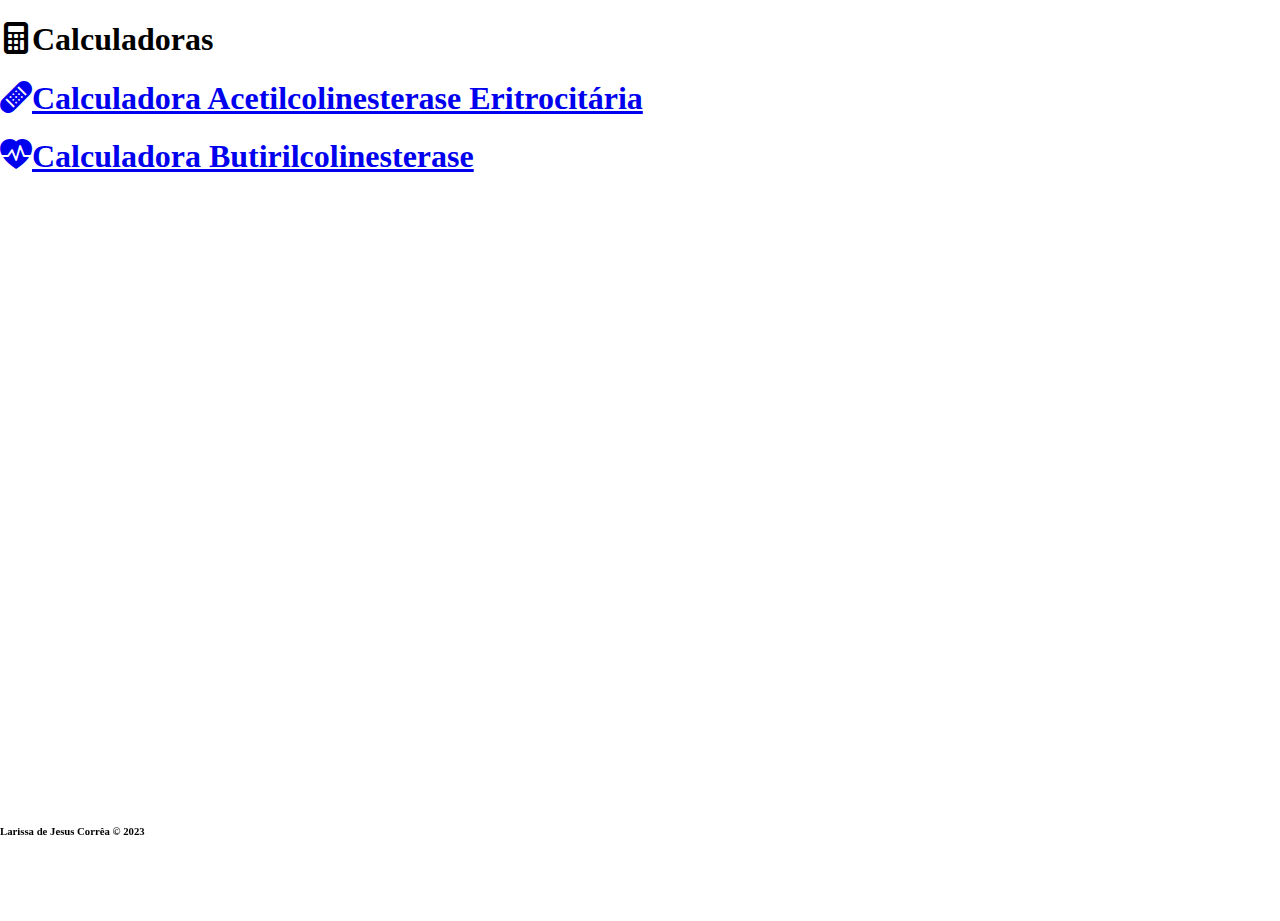
<file: index.html>
<!DOCTYPE html>
<html lang="pt-br">

<head>
    <meta charset="UTF-8">
    <meta name="viewport" content="width=device-width, initial-scale=1.0">
    <title>Calculadoras Infartox</title>
    <link rel="icon" type="image/png" href="img/Rato_inicial.jpg" />

    <link rel="stylesheet" href="style.css">
    <link href="https://cdn.jsdelivr.net/npm/bootstrap@5.3.2/dist/css/bootstrap.min.css" rel="stylesheet"
        integrity="sha384-T3c6CoIi6uLrA9TneNEoa7RxnatzjcDSCmG1MXxSR1GAsXEV/Dwwykc2MPK8M2HN" crossorigin="anonymous"
        defer>
    <script src="https://cdn.jsdelivr.net/npm/bootstrap@5.3.2/dist/js/bootstrap.bundle.min.js"
        integrity="sha384-C6RzsynM9kWDrMNeT87bh95OGNyZPhcTNXj1NW7RuBCsyN/o0jlpcV8Qyq46cDfL" crossorigin="anonymous"
        defer></script>
    <link rel="stylesheet" href="https://cdn.jsdelivr.net/npm/bootstrap-icons@1.11.2/font/bootstrap-icons.min.css"
        defer>
</head>

<body>
    <div id="principal" class="container">
        <div class="apresentacao row p-3">
            <h1 class="col text-primary mb-4"><span class="bi-calculator-fill me-2"></span>Calculadoras</h1>

            <div class="principal_filha container-fluid mb-2 p-5 mb-3 rounded-4 border" style="position: relative;">
                <div class="row">
                    <div class="col-12 mb-3"><a href="acetil.html"><h1 class="display-6"><span class="bi-bandaid-fill pe-3"></span>Calculadora Acetilcolinesterase Eritrocitária</h1></a></div>
                    <div class="col-12"><a href="butiril.html"><h1 class="display-6"><span class="bi-heart-pulse-fill pe-3"></span>Calculadora Butirilcolinesterase</span></h1></a></div>
                </div>
                </div>
            </div>
        </div>

        <footer class="d-flex align-items-center">
            <h6 class="fw-light mx-auto text-center" style="position: fixed; bottom: 0; width: 100%; height: 50px;">Larissa de Jesus Corrêa © 2023</h6>
        </footer>
    </div>

</body>

</html>
</file>
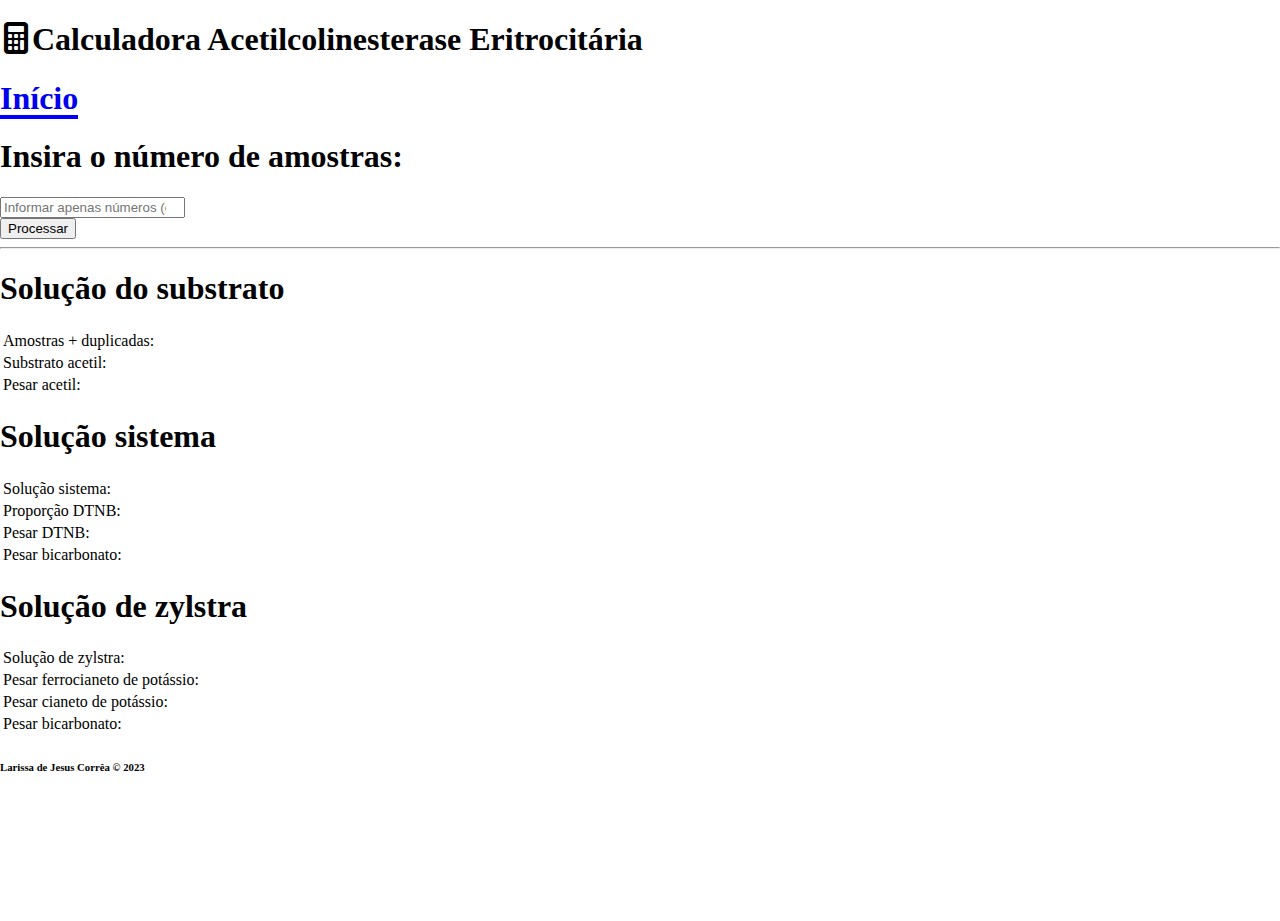
<file: acetil.html>
<!DOCTYPE html>
<html lang="pt-br">

<head>
    <meta charset="UTF-8">
    <meta name="viewport" content="width=device-width, initial-scale=1.0">
    <title>Calculadoras Infartox</title>
    <link rel="icon" type="image/png" href="img/Rato_inicial.jpg" />

    <link rel="stylesheet" href="style.css">
    <link href="https://cdn.jsdelivr.net/npm/bootstrap@5.3.2/dist/css/bootstrap.min.css" rel="stylesheet"
        integrity="sha384-T3c6CoIi6uLrA9TneNEoa7RxnatzjcDSCmG1MXxSR1GAsXEV/Dwwykc2MPK8M2HN" crossorigin="anonymous"
        defer>
    <script src="https://cdn.jsdelivr.net/npm/bootstrap@5.3.2/dist/js/bootstrap.bundle.min.js"
        integrity="sha384-C6RzsynM9kWDrMNeT87bh95OGNyZPhcTNXj1NW7RuBCsyN/o0jlpcV8Qyq46cDfL" crossorigin="anonymous"
        defer></script>
    <link rel="stylesheet" href="https://cdn.jsdelivr.net/npm/bootstrap-icons@1.11.2/font/bootstrap-icons.min.css"
        defer>
</head>

<body>
    <div id="principal" class="container">
        <div class="apresentacao row p-3">
            <h1 class="col text-primary"><span class="bi-calculator-fill me-2"></span>Calculadora Acetilcolinesterase
                Eritrocitária
            </h1>
            <h1 class="col text-end mb-5"><a href="index.html" class="text-decoration-none">Início</a></h1>

            <div class="principal_filha container-fluid mb-2 p-md-5 mb-3 rounded-4 border">
                <div class="row p-2 d-flex align-items-center">
                    <div class="col-12 col-lg-6 ps-0"><label for="inputAmostra" class="col-form-label">
                            <h1 class="display-6">Insira o número de amostras:</h1>
                        </label>
                    </div>
                    <div class="col-12 col-lg-4 mb-3 mb-lg-0">
                        <input id="inputAmostra" type="number" class="form-control"
                            placeholder="Informar apenas números (ex: 12)" pattern="[0-9]+"
                            title="Apenas números inteiros são permitidos">
                    </div>
                    <div class="col-12 col-lg-2 d-flex align-items-center justify-content-center">
                        <button id="btnProcessar" type="submit"
                            class="btn btn-outline-primary mx-auto">Processar</button>
                    </div>
                </div>
                <hr>

                <h1 class="display-6 mt-5">Solução do substrato</h1>
                <table class="table table-hover mb-5">
                    <tr>
                        <td class="col-8">Amostras + duplicadas:</td>
                        <td class="resultado1_1"></td>
                    </tr>
                    <tr>
                        <td>Substrato acetil:</td>
                        <td class="resultado2_1"></td>
                    </tr>
                    <tr>
                        <td>Pesar acetil:</td>
                        <td class="resultado3_1"></td>
                    </tr>
                </table>

                <h1 class="display-6">Solução sistema</h1>
                <table class="table table-hover mb-5">
                    <tr>
                        <td class="col-8">Solução sistema:</td>
                        <td class="resultado1_2"></td>
                    </tr>
                    <tr>
                        <td class="col-8">Proporção DTNB:</td>
                        <td class="resultado2_2"></td>
                    </tr>
                    <tr>
                        <td>Pesar DTNB:</td>
                        <td class="resultado3_2"></td>
                    </tr>
                    <tr>
                        <td>Pesar bicarbonato:</td>
                        <td class="resultado4_2"></td>
                    </tr>
                </table>

                <h1 class="display-6">Solução de zylstra</h1>
                <table class="table table-hover mb-5">
                    <tr>
                        <td class="col-8">Solução de zylstra:</td>
                        <td class="resultado1_3"></td>
                    </tr>
                    <tr>
                        <td class="col-8">Pesar ferrocianeto de potássio:</td>
                        <td class="resultado2_3"></td>
                    </tr>
                    <tr>
                        <td>Pesar cianeto de potássio:</td>
                        <td class="resultado3_3"></td>
                    </tr>
                    <tr>
                        <td>Pesar bicarbonato:</td>
                        <td class="resultado4_3"></td>
                    </tr>
                </table>
            </div>
        </div>
        <script src="scriptAcetil.js"></script>
    </div>

    <footer class="d-flex align-items-center">
        <h6 class="fw-light mx-auto">Larissa de Jesus Corrêa © 2023</h6>
    </footer>

</body>

</html>
</file>
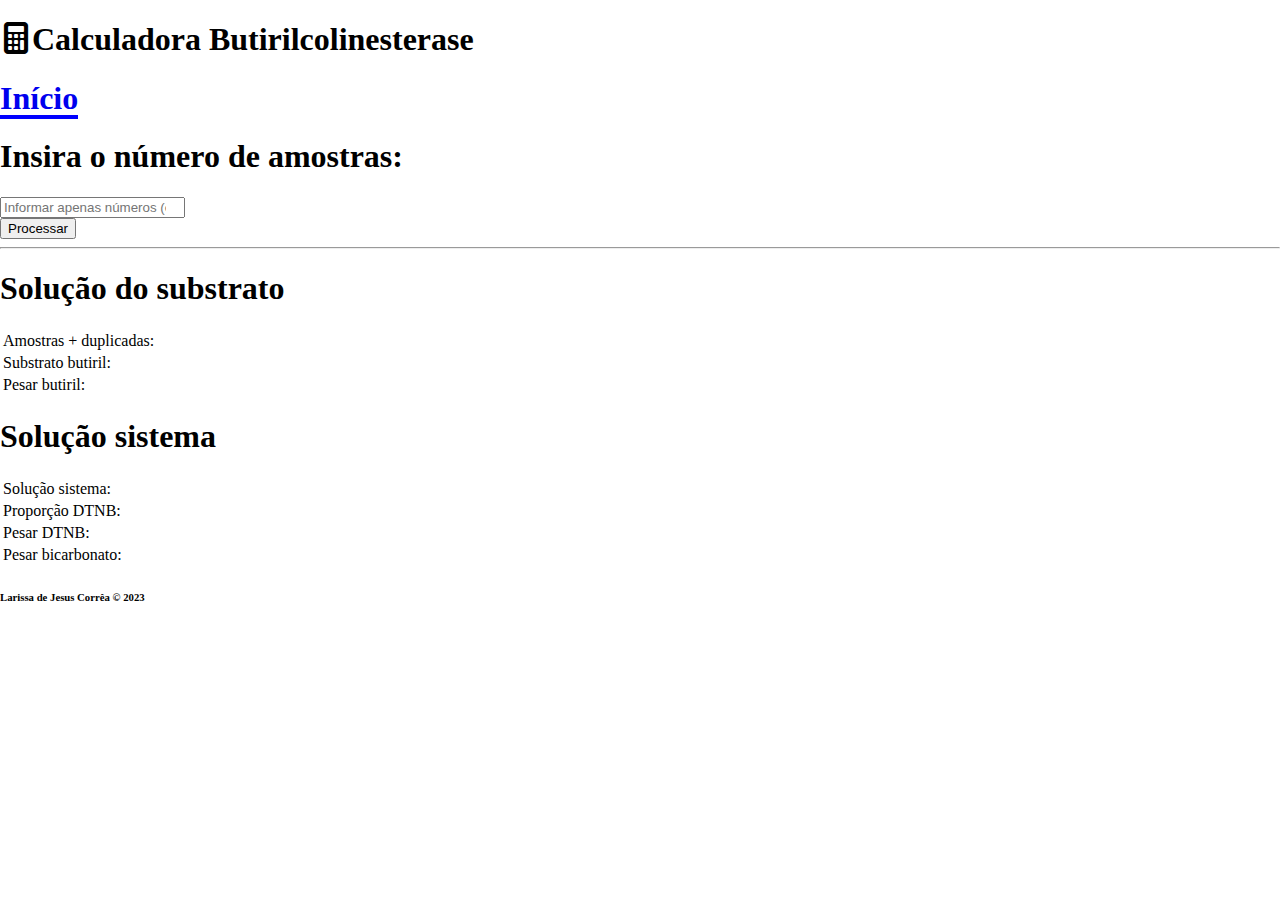
<file: butiril.html>
<!DOCTYPE html>
<html lang="pt-br">

<head>
  <meta charset="UTF-8">
  <meta name="viewport" content="width=device-width, initial-scale=1.0">
  <title>Calculadoras Infartox</title>
  <link rel="icon" type="image/png" href="img/Rato_inicial.jpg" />

  <link rel="stylesheet" href="style.css">
  <link href="https://cdn.jsdelivr.net/npm/bootstrap@5.3.2/dist/css/bootstrap.min.css" rel="stylesheet"
    integrity="sha384-T3c6CoIi6uLrA9TneNEoa7RxnatzjcDSCmG1MXxSR1GAsXEV/Dwwykc2MPK8M2HN" crossorigin="anonymous" defer>
  <script src="https://cdn.jsdelivr.net/npm/bootstrap@5.3.2/dist/js/bootstrap.bundle.min.js"
    integrity="sha384-C6RzsynM9kWDrMNeT87bh95OGNyZPhcTNXj1NW7RuBCsyN/o0jlpcV8Qyq46cDfL" crossorigin="anonymous"
    defer></script>
  <link rel="stylesheet" href="https://cdn.jsdelivr.net/npm/bootstrap-icons@1.11.2/font/bootstrap-icons.min.css" defer>
</head>

<body>
  <div id="principal" class="container">
    <div class="apresentacao row p-3">
      <h1 class="col text-primary"><span class="bi-calculator-fill me-2"></span>Calculadora Butirilcolinesterase</h1>
      <h1 class="col text-end mb-5"><a href="index.html" class="text-decoration-none">Início</a></h1>
      
      <div class="principal_filha container-fluid mb-2 p-md-5 mb-3 rounded-4 border">
        <div class="row p-2 d-flex align-items-center">
          <div class="col-12 col-lg-6 ps-0"><label for="inputAmostra" class="col-form-label">
            <h1 class="display-6">Insira o número de amostras:</h1>
          </label>
        </div>
        <div class="col-12 col-lg-4 mb-3 mb-lg-0">
          <input id="inputAmostra" type="number" class="form-control" placeholder="Informar apenas números (ex: 12)" pattern="[0-9]+" title="Apenas números inteiros são permitidos">
        </div>
        <div class="col-12 col-lg-2 d-flex align-items-center justify-content-center">
          <button id="btnProcessar" type="submit" class="btn btn-outline-primary mx-auto">Processar</button>
        </div>
      </div>
      <hr>
      
      <h1 class="display-6 mt-5">Solução do substrato</h1>
      <table class="table table-hover mb-5">
        <tr>
          <td class="col-8">Amostras + duplicadas:</td>
          <td class="resultado1_1"></td>
        </tr>
        <tr>
          <td>Substrato butiril:</td>
          <td class="resultado2_1"></td>
        </tr>
        <tr>
          <td>Pesar butiril:</td>
          <td class="resultado3_1"></td>
        </tr>
      </table>
      
      <h1 class="display-6">Solução sistema</h1>
      <table class="table table-hover mb-5">
        <tr>
          <td class="col-8">Solução sistema:</td>
          <td class="resultado1_2"></td>
        </tr>
        <tr>
          <td class="col-8">Proporção DTNB:</td>
          <td class="resultado2_2"></td>
        </tr>
        <tr>
          <td>Pesar DTNB:</td>
          <td class="resultado3_2"></td>
        </tr>
        <tr>
          <td>Pesar bicarbonato:</td>
          <td class="resultado4_2"></td>
        </tr>
      </table>
    </div>
  </div>
  <script src="scriptButiril.js"></script>
</div>

<footer class="d-flex align-items-center">
  <h6 class="fw-light mx-auto">Larissa de Jesus Corrêa © 2023</h6>
</footer>

</body>

</html>
</file>
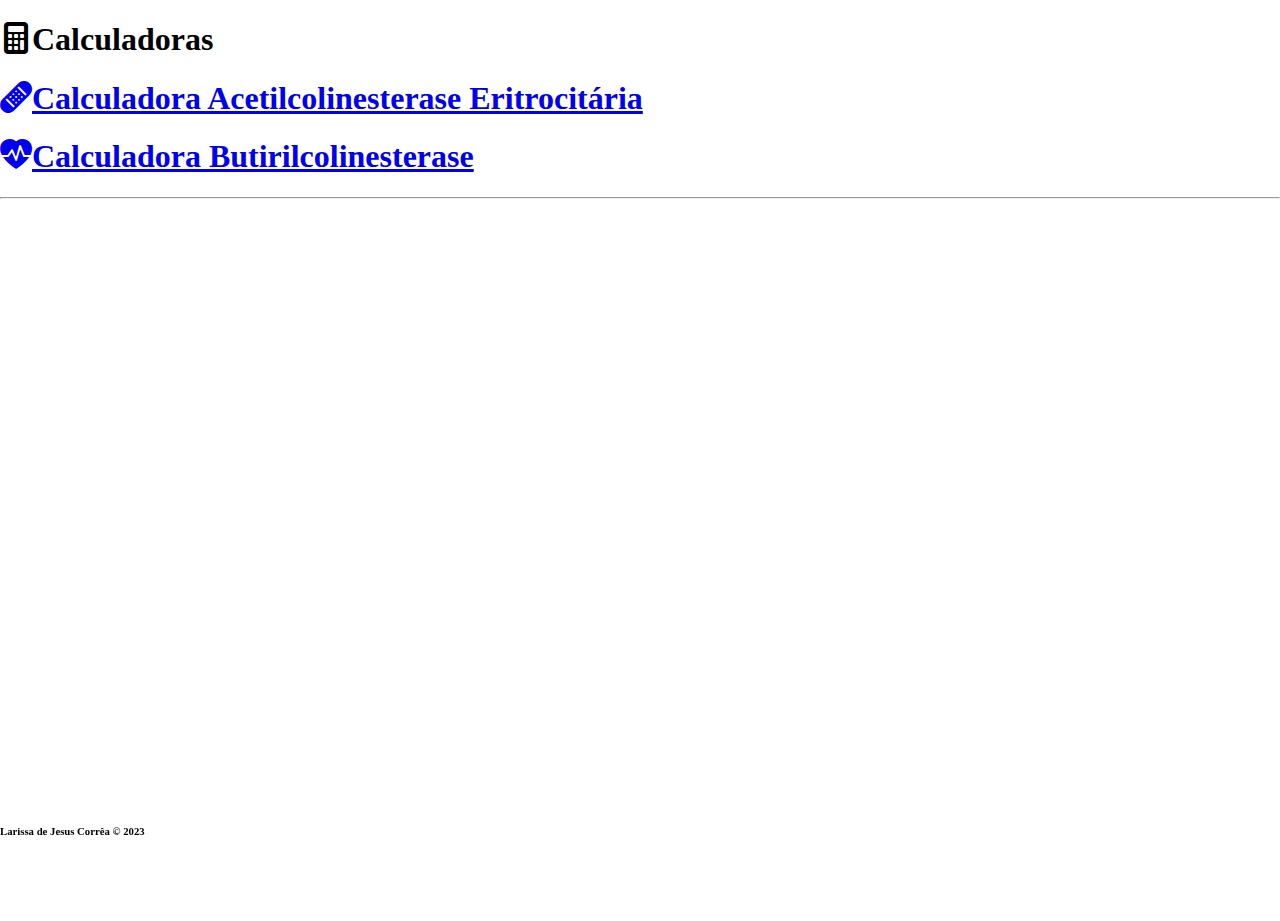
<file: inicio.html>
<!DOCTYPE html>
<html lang="pt-br">

<head>
    <meta charset="UTF-8">
    <meta name="viewport" content="width=device-width, initial-scale=1.0">
    <title>Calculadoras Infartox</title>
    <link rel="icon" type="image/png" href="img/Rato_inicial.jpg" />

    <link rel="stylesheet" href="style.css">
    <link href="https://cdn.jsdelivr.net/npm/bootstrap@5.3.2/dist/css/bootstrap.min.css" rel="stylesheet"
        integrity="sha384-T3c6CoIi6uLrA9TneNEoa7RxnatzjcDSCmG1MXxSR1GAsXEV/Dwwykc2MPK8M2HN" crossorigin="anonymous"
        defer>
    <script src="https://cdn.jsdelivr.net/npm/bootstrap@5.3.2/dist/js/bootstrap.bundle.min.js"
        integrity="sha384-C6RzsynM9kWDrMNeT87bh95OGNyZPhcTNXj1NW7RuBCsyN/o0jlpcV8Qyq46cDfL" crossorigin="anonymous"
        defer></script>
    <link rel="stylesheet" href="https://cdn.jsdelivr.net/npm/bootstrap-icons@1.11.2/font/bootstrap-icons.min.css"
        defer>
</head>

<body>
    <div id="principal" class="container">
        <div class="apresentacao row p-3">
            <h1 class="col text-primary mb-4"><span class="bi-calculator-fill me-2"></span>Calculadoras</h1>

            <div class="principal_filha container-fluid mb-2 p-5 mb-3 rounded-4 border" style="position: relative;">
                <div class="row">
                    <div class="col-12 mb-3"><a href="acetil.html"><h1 class="display-6"><span class="bi-bandaid-fill pe-3"></span>Calculadora Acetilcolinesterase Eritrocitária</h1></a></div>
                    <div class="col-12"><a href="butiril.html"><h1 class="display-6"><span class="bi-heart-pulse-fill pe-3"></span>Calculadora Butirilcolinesterase</span></h1></a></div>
                </div>
                </div>
                <hr>
            </div>
        </div>

        <footer class="d-flex align-items-center">
            <h6 class="fw-light mx-auto text-center" style="position: fixed; bottom: 0; width: 100%; height: 50px;">Larissa de Jesus Corrêa © 2023</h6>
        </footer>
    </div>

</body>

</html>
</file>
<file: style.css>
body {
    margin: 0;
    padding: 0;
    min-height: 100vh;
    position: relative;
}


h1 a {
    text-decoration: none;
    position: relative;
    transition: color 0.3s ease;
}

h1 a::after {
    content: '';
    display: block;
    width: 100%;
    height: 4px;
    background-color: blue;
    position: absolute;
    bottom: -3px;
    left: 0;
    transition: width 0.3s ease;
}

h1 a:hover {
    color: grey;
}

h1 a:hover::after {
    width: 50%;
}

footer {
    height: 50px;
}
</file>
